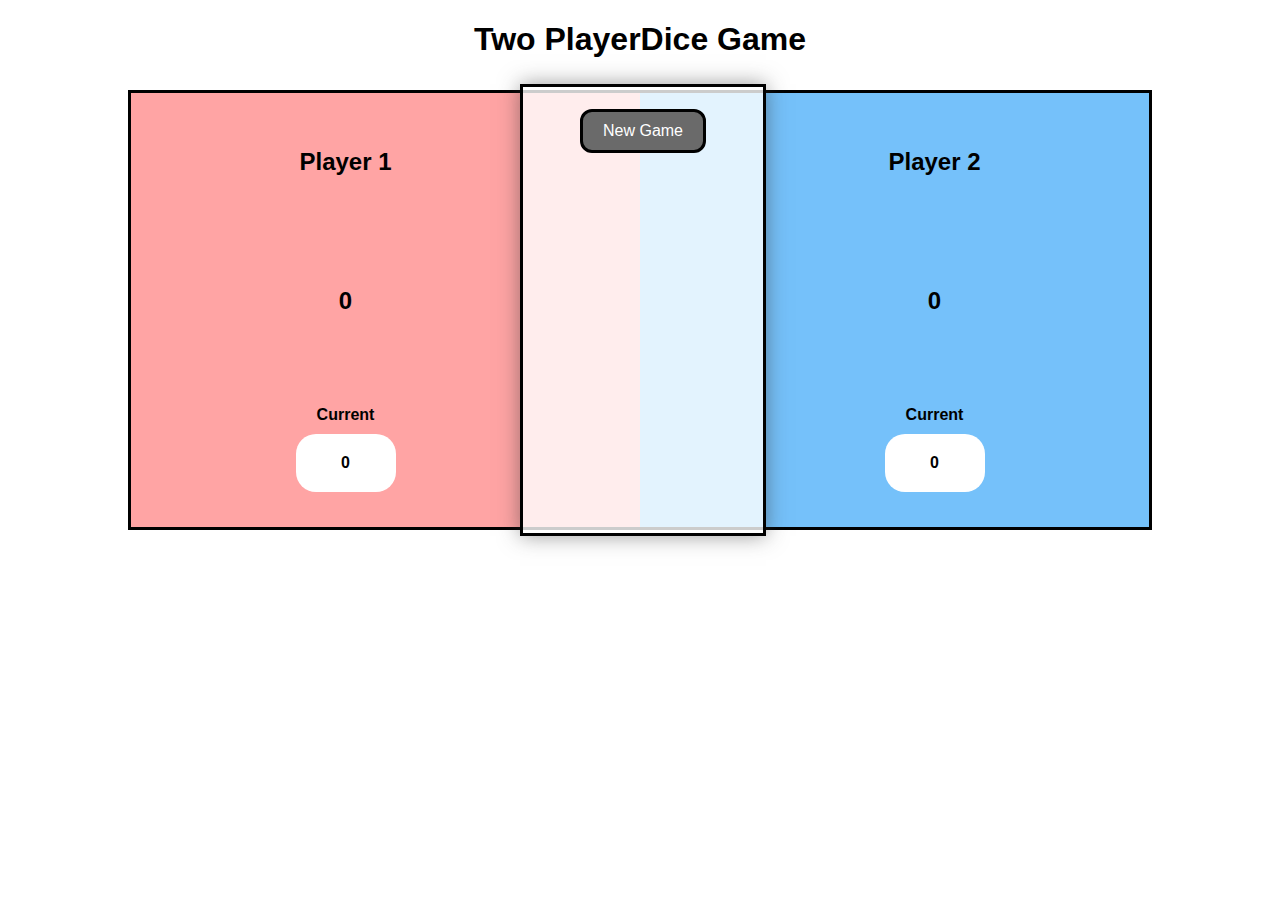
<file: 2player.html>
<!DOCTYPE html>
<html lang="en">
<head>
    <meta charset="UTF-8">
    <meta name="viewport" content="width=device-width, initial-scale=1.0">
    <title>Two Player Dice Game</title>
    <link rel="stylesheet" type="text/css" href="2player.css">
</head>
<body>
    <div class="overallContainer">
        <div id="title"><h1>Two PlayerDice Game</h1></div>
        <div class="playerbox" id="player1">
            <h2 id="p1Title">Player 1</h2>
            <h2 id="p1ScoreShow">0</h2>
            <div id="p1cs">
                Current
            <div id=p1CurrentShow>0</div>
            </div>
        </div>
        <div class="playerbox" id="player2">
            <h2 id="p2Title">Player 2</h2>
            <h2 id="p2ScoreShow">0</h2>
            <div id="p2cs">
                Current
            <div id="p2CurrentShow">0</div>
        </div>
        </div>
    </div>
<div id="diceOver">
    <div id="dice">
        <div id="newBtn">New Game</div>
        <div id="histBtn">History</div>
        <img id= "diceImg"src="img2/whiteDice1.png">
        <div id="rollBtn">Roll Dice</div>
        <div id="spacer"></div>
        <div id="holdBtn">Hold</div>
    </div>
</div>

<div id="modal-bg">
        <div id="history"><h2>History</h2>
            <ol id="past">
            </ol>
            <div id="closeModal">x</div>
        </div>
    </div>
    
    <!-- <div id="modal-bg2">
        <div id="diceChoice"><h2>Pick Your Dice</h2>
            <img id="whiteBtn" src="img/WhiteDiceIcon.png">
            <img id="blueBtn" src="img/BlueDiceIcon.png">
            <img id="pinkBtn" src="img/PinkDiceIcon.png">
        </div>
    </div> -->
    
    <script src="script2.js"></script>
</body>
</html>
</file>
<file: 2player.css>
body {
    background-attachment:fixed;
    margin: 0px;
    text-align: center;
    font-family: 'Trebuchet MS', 'Lucida Sans Unicode', 'Lucida Grande', 'Lucida Sans', Arial, sans-serif;
}

.overallContainer{
    padding-left: 10%;
    padding-right: 10%;
    display: grid;
    grid-template-rows: 90px 440px;
    grid-template-columns: 1fr 1fr;
    grid-template-areas:
    "title title"
    "player1 player2"
    ;
}
#title {
    grid-area: title;
}

#player1 {
    grid-area: player1;
    background-color: rgb(255, 164, 164);
    padding-right: 80px;
    border-top: solid; border-left: solid; border-bottom: solid;
    display: grid;
    align-items: center;
}


#p1cs {
    margin:0 auto;
    font-weight: bold;
}

#p1CurrentShow {
    margin-top: 10px;
    width: 60px;
    padding: 20px;
    background-color: white;
    border-radius: 20px;
}
#player2 {
    grid-area: player2;
    background-color: rgb(117, 193, 250);
    padding-left: 80px;
    border-top: solid; border-right: solid; border-bottom: solid;
    display: grid;
    align-items: center;
}
#p2cs {
    margin:0 auto;
    font-weight: bold;
}
#p2CurrentShow {
    margin-top: 10px;
    width: 60px;
    padding: 20px;
    background-color: white;
    border-radius: 20px;
}

#diceOver{
    position: fixed;
    top: 84px; left: 50%;
    margin-left: -120px;
}

#dice{
    padding-top: 22px;
    box-shadow: 0px 0px 20px #39393982;
    display: flex; flex-direction: column;
    width: 240px; height: 424px;
    border-style: solid;
    background-color:rgba(255, 255, 255, 0.8);
    align-items: center;
}

#diceImg{
    visibility: hidden;
    width: 150px;
}
#spacer1 {
    height: 60px;
}
#spacer {
    height: 10px;
}

#newBtn{
    color: white;
    display: inline-block;
    width: 100px; padding: 10px; border-radius: 12px;
    cursor: pointer; user-select: none;
    background-color: rgb(106, 106, 106);
    border: solid black;
}

#histBtn{
    color: white;
    display: inline-block;
    width: 100px; padding: 10px; border-radius: 12px;
    cursor: pointer; user-select: none;
    background-color: rgb(109, 97, 67);
    margin: 10px;
    border: solid black;
    visibility: hidden;
}

#rollBtn{
    color:black;
    display: inline-block;
    width: 100px; padding: 10px; border-radius: 12px;
    cursor: pointer; user-select: none;
    background-color: rgb(255, 164, 164);
    border: solid black;
    visibility: hidden;
}

#holdBtn{
    color: white;
    display: inline-block;
    width: 100px; padding: 10px; border-radius: 12px;
    cursor: pointer; user-select: none;
    background-color: rgb(255, 164, 164);
    border: solid black;
    visibility: hidden;
}

#modal-bg{
    position: absolute; width: 100%; height: 100vh;
    display: flex; justify-content: center; align-items: center;
    top: 0px; left: 0px;
    background-color: rgba(0,0,0,0.5);
    visibility: hidden;
    opacity: 0px;
    transition: visibility 0s, opacity 0.5s;
}

#history {
    position: relative;
    width: 400px; padding: 40px;
    display: flex; flex-direction: column;
    justify-content: space-around; align-items: center;
    background-color: rgb(80, 79, 77);
    border-radius: 20px;
    box-shadow: 0px 0px 10px #39393982;
    color: white;
    text-align: center;
    font-family: 'Segoe UI', Tahoma, Geneva, Verdana, sans-serif;
    font-weight: bold;
    padding-bottom: 100px;
    margin-top: -400px;    
}

#history ol{
    width: 340px;
    text-align: left;
}

#closeModal{
    font-weight: bold;
    cursor: pointer; user-select: none;
    position: absolute; top: 10px; left: 16px;
} 



@media only screen and (max-width: 1000px) {
    .overallContainer{
        padding-left: 0%;
        padding-right: 0%;
    }
    #dice{
        width: 160px;
    }
    #diceOver{
        margin-left: -80px;
    }
}
</file>
